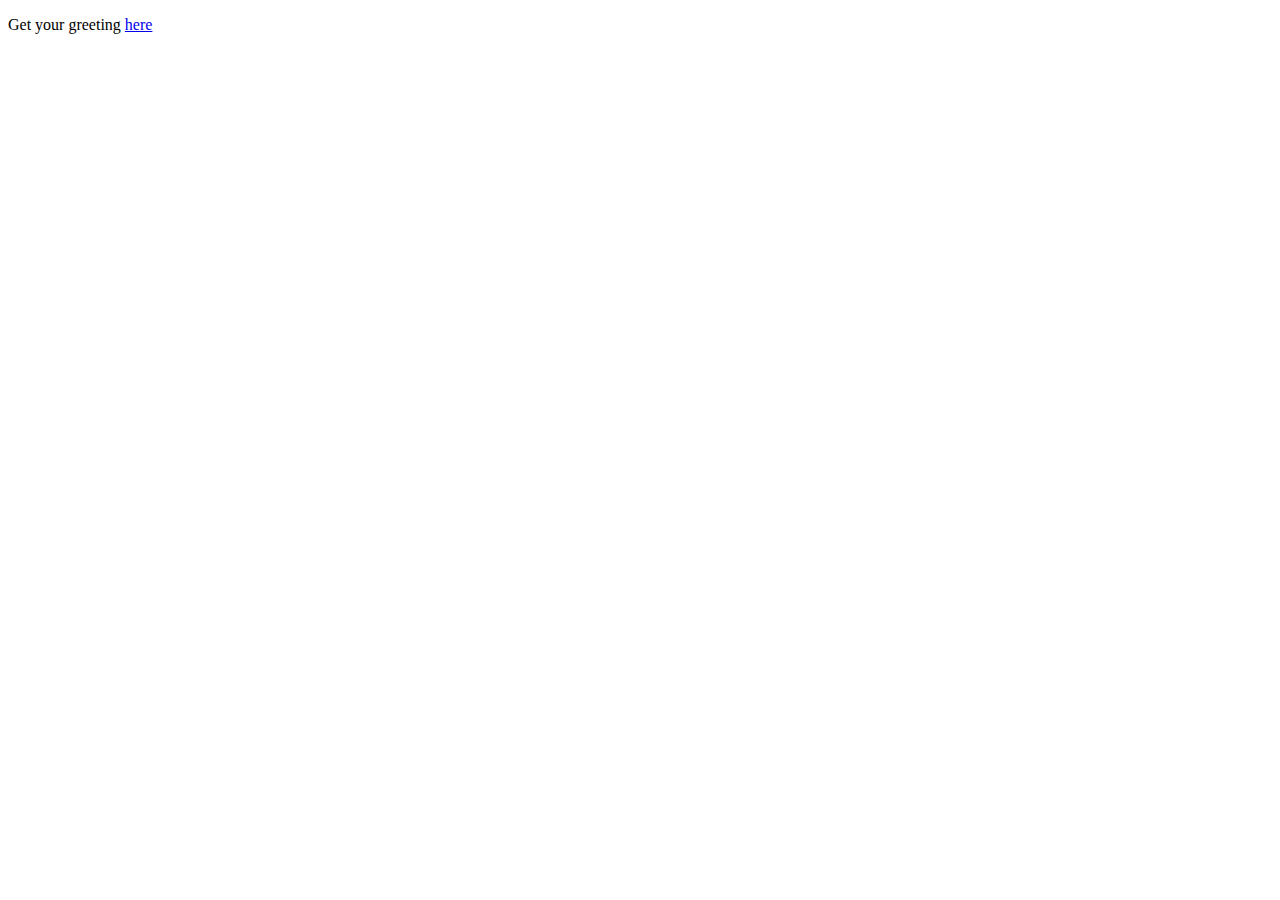
<file: bin/static/index.html>
<!DOCTYPE HTML>
<html>
<head>
    <title>Getting Started: Serving Web Content</title>
    <meta http-equiv="Content-Type" content="text/html; charset=UTF-8" />
</head>
<body>
    <p>Get your greeting <a href="/greeting">here</a></p>
</body>
</html>
</file>
